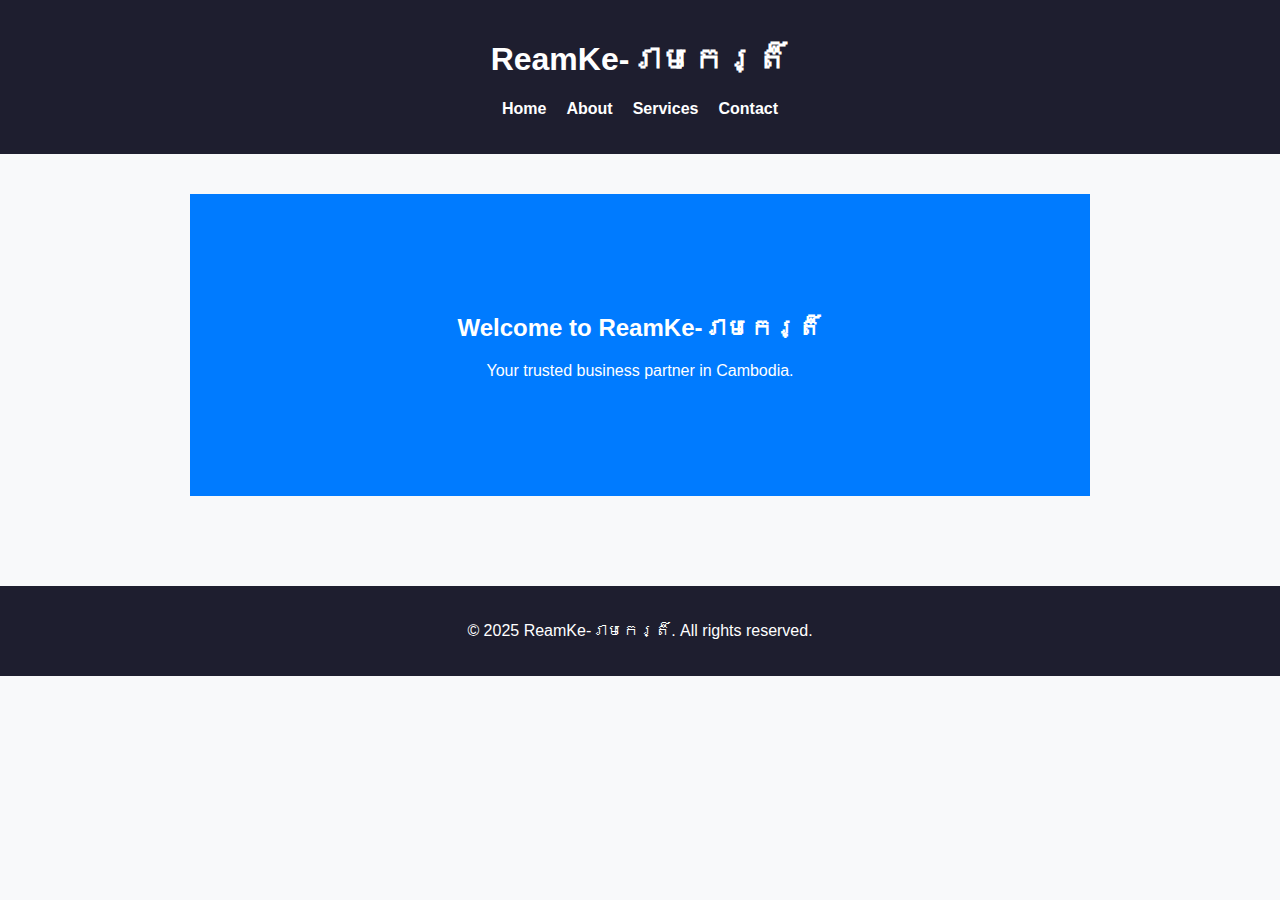
<file: index.html>
<!DOCTYPE html>
<html lang="en">
<head>
  <meta charset="UTF-8" />
  <meta name="viewport" content="width=device-width, initial-scale=1.0" />
  <title>ReamKe-រាមកេរ្ត៏</title>
  <link rel="stylesheet" href="style.css" />
</head>
<body>
  <header>
    <h1>ReamKe-រាមកេរ្ត៏</h1>
    <nav>
      <ul>
        <li><a href="index.html">Home</a></li>
        <li><a href="about.html">About</a></li>
        <li><a href="#">Services</a></li>
        <li><a href="#">Contact</a></li>
      </ul>
    </nav>
  </header>

  <main>
    <section class="hero">
      <h2>Welcome to ReamKe-រាមកេរ្ត៏</h2>
      <p>Your trusted business partner in Cambodia.</p>
    </section>
  </main>

  <footer>
    <p>© 2025 ReamKe-រាមកេរ្ត៏. All rights reserved.</p>
  </footer>
</body>
</html>
</file>
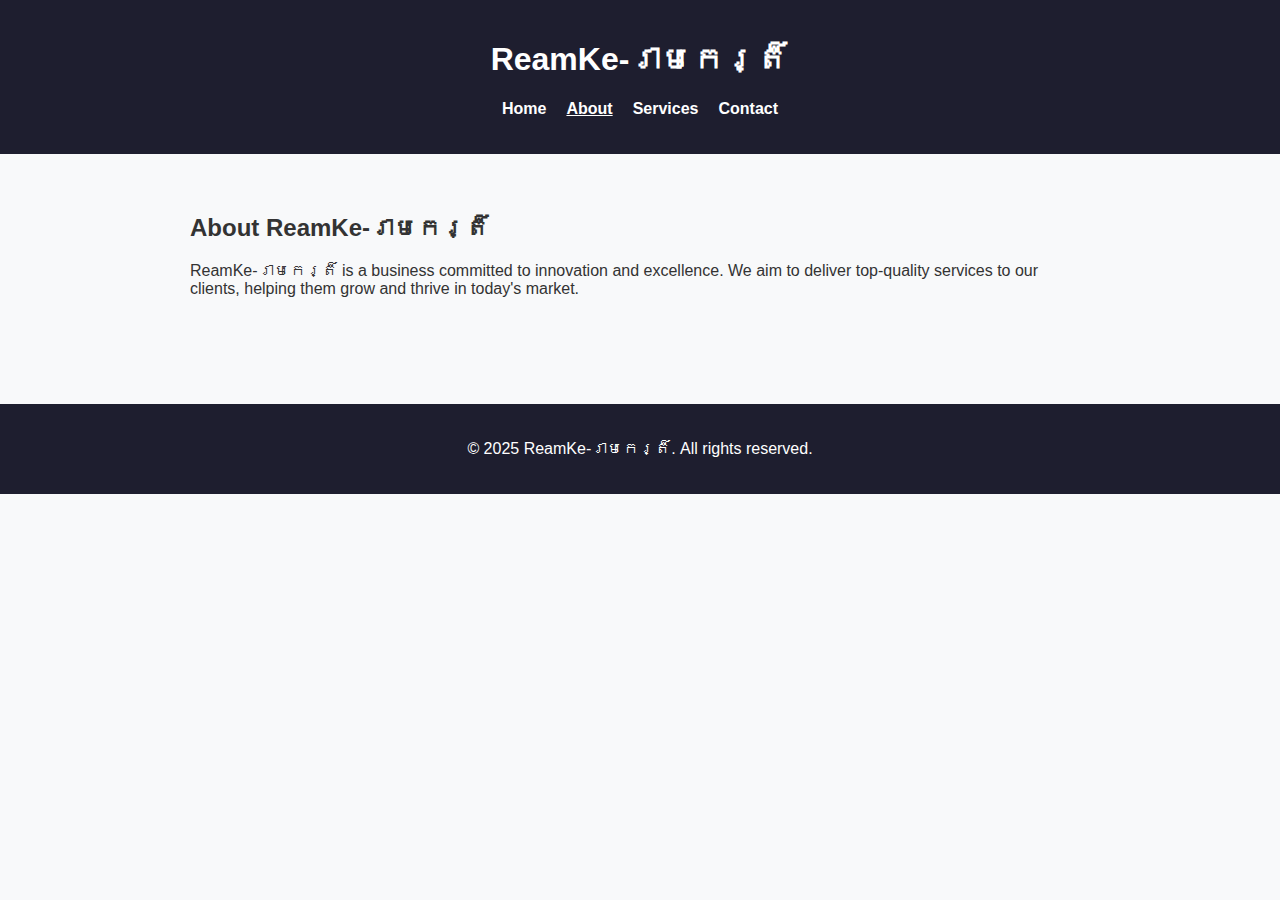
<file: about.html>
<!DOCTYPE html>
<html lang="en">
<head>
  <meta charset="UTF-8" />
  <meta name="viewport" content="width=device-width, initial-scale=1.0" />
  <title>About Us | ReamKe-រាមកេរ្ត៏</title>
  <link rel="stylesheet" href="style.css" />
</head>
<body>
  <header>
    <h1>ReamKe-រាមកេរ្ត៏</h1>
    <nav>
      <ul>
        <li><a href="index.html">Home</a></li>
        <li><a href="about.html" class="active">About</a></li>
        <li><a href="#">Services</a></li>
        <li><a href="#">Contact</a></li>
      </ul>
    </nav>
  </header>

  <main>
    <section>
      <h2>About ReamKe-រាមកេរ្ត៏</h2>
      <p>ReamKe-រាមកេរ្ត៏ is a business committed to innovation and excellence. We aim to deliver top-quality services to our clients, helping them grow and thrive in today's market.</p>
    </section>
  </main>

  <footer>
    <p>© 2025 ReamKe-រាមកេរ្ត៏. All rights reserved.</p>
  </footer>
</body>
</html>
</file>
<file: style.css>
body {
  font-family: Arial, sans-serif;
  margin: 0;
  padding: 0;
  background: #f8f9fa;
  color: #333;
}
header {
  background: #1e1e2f;
  color: #fff;
  padding: 20px;
  text-align: center;
}
nav ul {
  list-style: none;
  padding: 0;
  margin-top: 10px;
  display: flex;
  justify-content: center;
  gap: 20px;
}
nav a {
  color: #fff;
  text-decoration: none;
  font-weight: bold;
}
nav a.active, nav a:hover {
  text-decoration: underline;
}
.hero {
  padding: 100px 20px;
  text-align: center;
  background: #007bff;
  color: white;
}
main {
  padding: 40px 20px;
  max-width: 900px;
  margin: auto;
}
footer {
  background: #1e1e2f;
  color: #fff;
  text-align: center;
  padding: 20px;
  margin-top: 50px;
}
</file>
